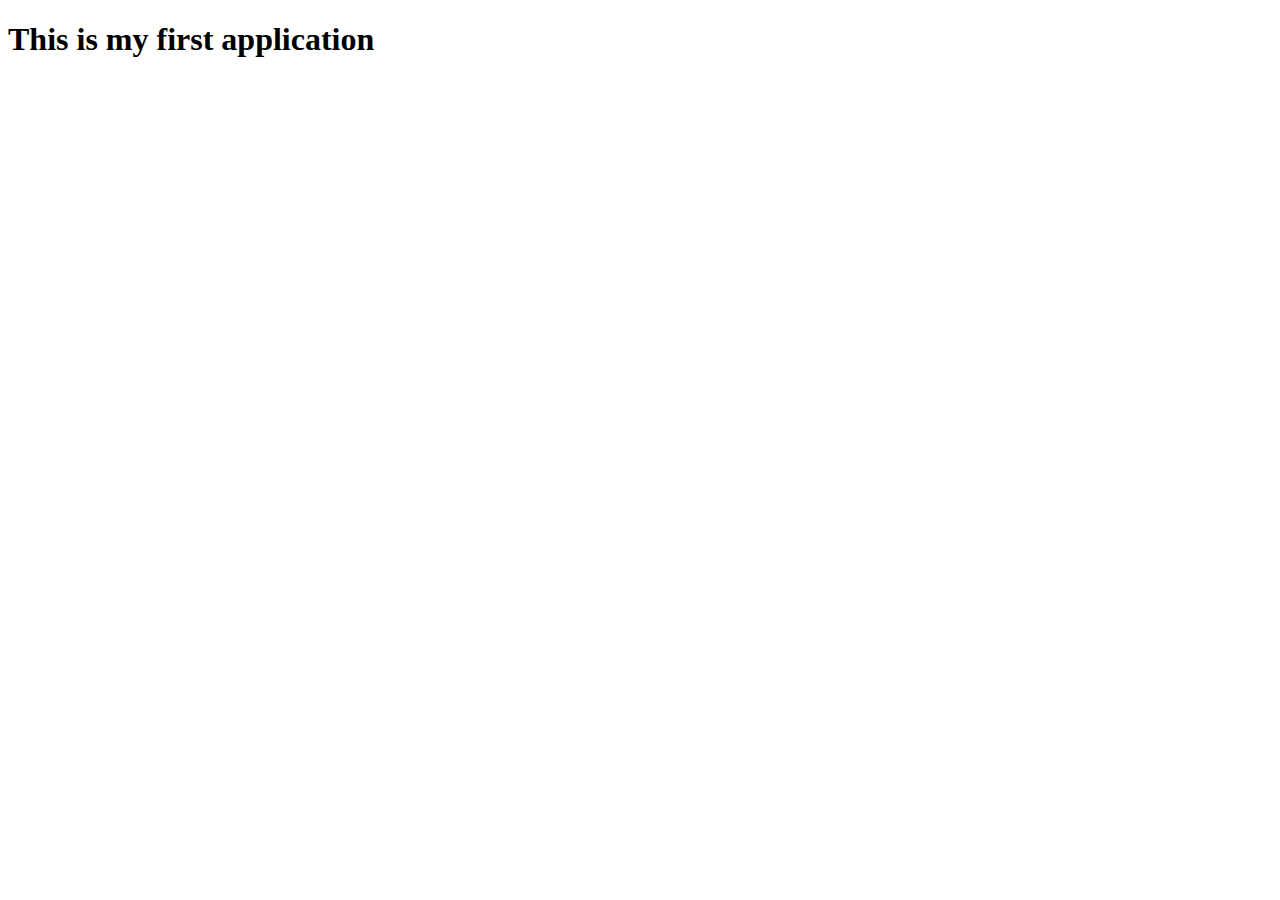
<file: index.html>
<!DOCTYPE html>
<html lang="en">
<head>
  <meta charset="UTF-8">
  <meta name="viewport" content="width=device-width, initial-scale=1.0">
  <title>Hello World!</title>
</head>
<body>
 <h1>This is my first application</h1> 
 <!--this is a comment-->
</body>
</html>
</file>
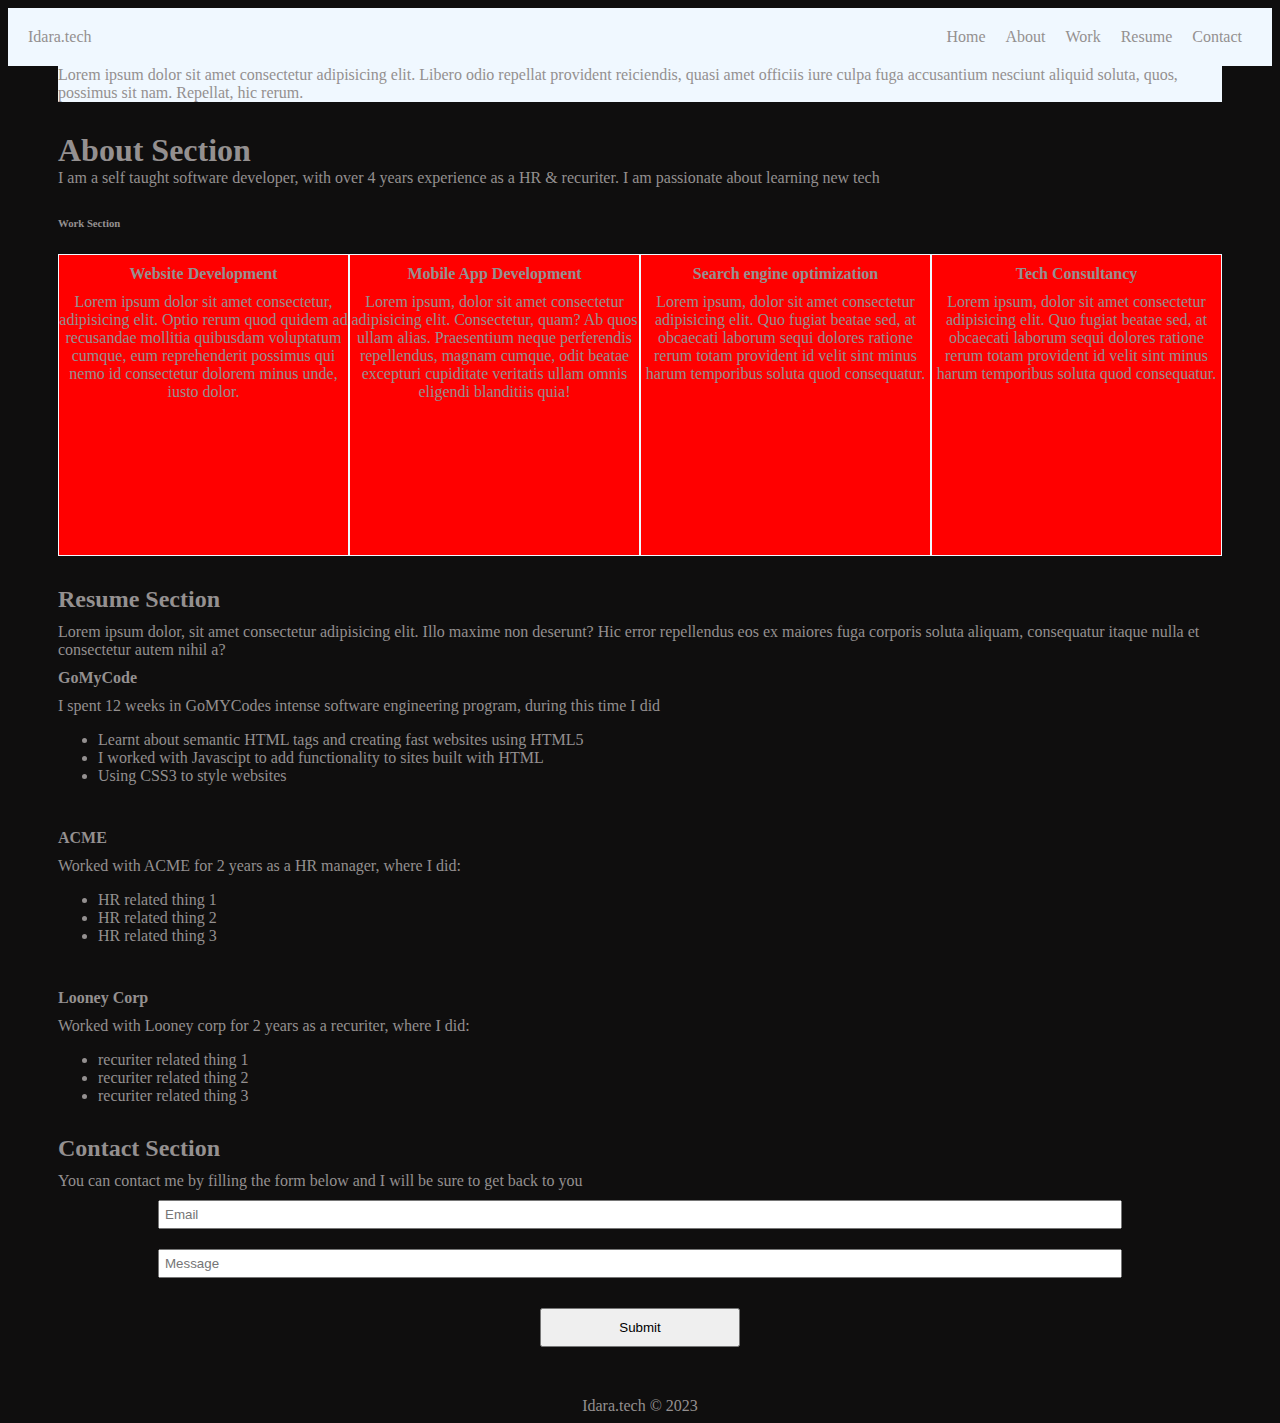
<file: Assignmentt.html>
<!DOCTYPE html>
<html lang="en">

<head>
    <meta charset="UTF-8">
    <meta name="viewport" content="width=device-width, initial-scale=1.0">
    <link rel="stylesheet" href="style.css">
    <title>Checkpoint 3 - Assignment</title>
</head>

<body>
    <header>
        <div>
            <span>Idara.tech</span>
        </div>
        <nav>
            <li>Home</li>
            <li>About</li>
            <li>Work</li>
            <li>Resume</li>
            <li>Contact</li>
        </nav>
    </header>
    <div class="container still">
        <div class="apple">
            Lorem ipsum dolor sit amet consectetur adipisicing elit. Libero odio repellat provident reiciendis, quasi amet officiis iure culpa fuga accusantium nesciunt aliquid soluta, quos, possimus sit nam. Repellat, hic rerum.
        </div>
        <section>
            <h1>About Section</h1>
            <p>I am a self taught software developer, with over 4 years experience as a HR & recuriter. I am
                passionate about learning new tech</p>
        </section>

        <section>
            <h6>Work Section</h6>
            <div class="works red">
                <div class="work">
                    <h4>Website Development</h4>
                    <p>Lorem ipsum dolor sit amet consectetur, adipisicing elit. Optio rerum quod quidem ad recusandae mollitia quibusdam voluptatum cumque, eum reprehenderit possimus qui nemo id consectetur dolorem minus unde, iusto dolor.</p>
                </div>
                <div class="work">
                    <h4>Mobile App Development</h4>
                    <p>Lorem ipsum, dolor sit amet consectetur adipisicing elit. Consectetur, quam? Ab quos ullam alias. Praesentium neque perferendis repellendus, magnam cumque, odit beatae excepturi cupiditate veritatis ullam omnis eligendi blanditiis quia!</p>
                </div>
                <div class="work">
                    <h4>Search engine optimization</h4>
                    <p>Lorem ipsum, dolor sit amet consectetur adipisicing elit. Quo fugiat beatae sed, at obcaecati laborum sequi dolores ratione rerum totam provident id velit sint minus harum temporibus soluta quod consequatur.</p>
                </div>
                <div class="work">
                    <h4>Tech Consultancy</h4>
                    <p>Lorem ipsum, dolor sit amet consectetur adipisicing elit. Quo fugiat beatae sed, at obcaecati laborum sequi dolores ratione rerum totam provident id velit sint minus harum temporibus soluta quod consequatur.</p>
                </div>
            </div>
        </section>

        <section>
            <h2>Resume Section</h2>
            <div>
                <p>Lorem ipsum dolor, sit amet consectetur adipisicing elit. Illo maxime non deserunt? Hic error
                    repellendus eos ex maiores fuga corporis soluta aliquam, consequatur itaque nulla et consectetur
                    autem nihil a?</p>
                <h4>GoMyCode</h4>
                <p>I spent 12 weeks in GoMYCodes intense software engineering program, during this time I did</p>
                <ul>
                    <li>Learnt about semantic HTML tags and creating fast websites using HTML5</li>
                    <li>I worked with Javascipt to add functionality to sites built with HTML</li>
                    <li>Using CSS3 to style websites</li>
                </ul>
                <br />

                <h4>ACME</h4>
                <p>Worked with ACME for 2 years as a HR manager, where I did:</p>
                <ul>
                    <li>HR related thing 1</li>
                    <li>HR related thing 2</li>
                    <li>HR related thing 3</li>
                </ul>

                <br />
                <h4>Looney Corp</h4>
                <p>Worked with Looney corp for 2 years as a recuriter, where I did:</p>
                <ul>
                    <li>recuriter related thing 1</li>
                    <li>recuriter related thing 2</li>
                    <li>recuriter related thing 3</li>
                </ul>
            </div>
        </section>
        <section>
            <h2>Contact Section</h2>
            <p>You can contact me by filling the form below and I will be sure to get back to you</p>
            <form class="form still" action="">
                <input placeholder="Email" />
                <input placeholder="Message" />
                <button>Submit</button>
            </form>
        </section>
    </div>
    <div class="footer">
        <footer>Idara.tech &#169; 2023</footer>
    </div>

</body>

</html>
</file>
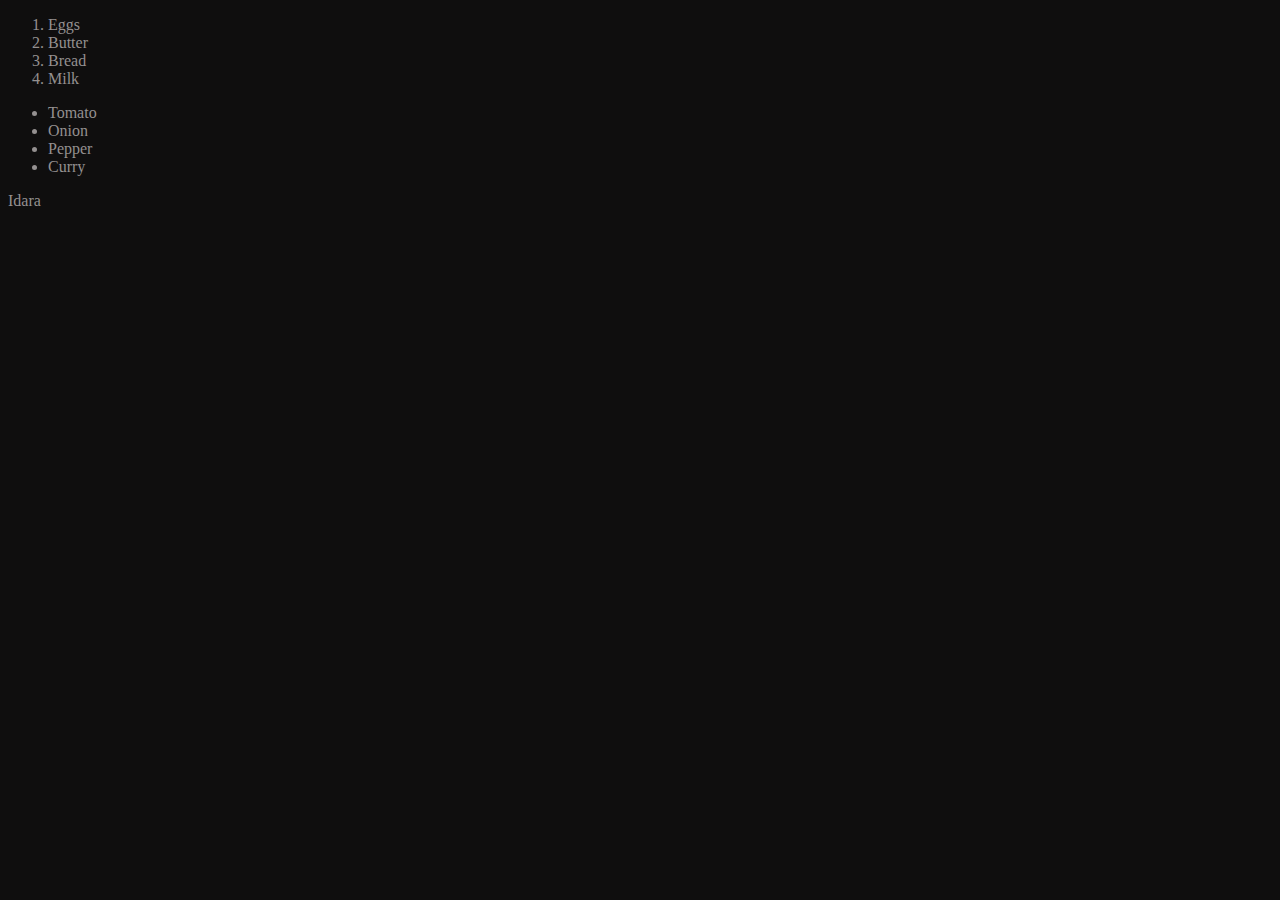
<file: practice.html>
<!DOCTYPE html>
<html lang="en">
<head>
    <meta charset="UTF-8">
    <meta name="viewport" content="width=device-width, initial-scale=1.0">
    <title>Learning Code</title>
    <link rel="stylesheet" href="style.css">
</head>
<body>
  <!-- ordered lists -->
  <ol>
    <li>Eggs</li>
    <li>Butter</li>
    <li>Bread</li>
    <li>Milk</li>
  </ol>
  <!-- unordered lists -->
  <ul>
    <li> Tomato</li>
    <li>Onion</li>
    <li>Pepper</li>
    <li>Curry</li>
  </ul>
  <div>
    <p>Idara</p>
  </div>  
</body>
</html>
</file>
<file: style.css>
h1,h2,h3,h4,p{
    margin: 0;
    padding: 0;
}

h2, h4 {
    margin: 10px 0;
}
body {
    background-color: rgb(15, 14, 14);
    color: rgb(148, 144, 144);
}

section {
    margin: 30px 0;
}

.apple {
    background-color: aliceblue;
}
.red {
    background-color: red;
}

header {
    display: flex;
    justify-content: space-between;
    align-items: center;
    background-color: aliceblue;
    padding: 20px;
}

nav {
    display: flex;
}

nav li {
    list-style-type: none;
    margin: 0 10px;
}

.works {
    display: flex;
    justify-content: space-evenly;
}
.work {
    border: 1px solid aliceblue;
    width: 300px;
    height: 300px;
    text-align: center;
}

.form {
    display: flex;
    flex-direction: column;
    
}

.still{
    margin: 0 50px;
}
.form input{
    margin: 10px 50px;
    padding: 5px;
}

.form button {
    width: 200px;
    padding: 10px;
    align-self: center;
    margin: 20px 0;
}

.footer {
    display: flex;
    justify-content: center;
    margin-top: 20px;
}
</file>
